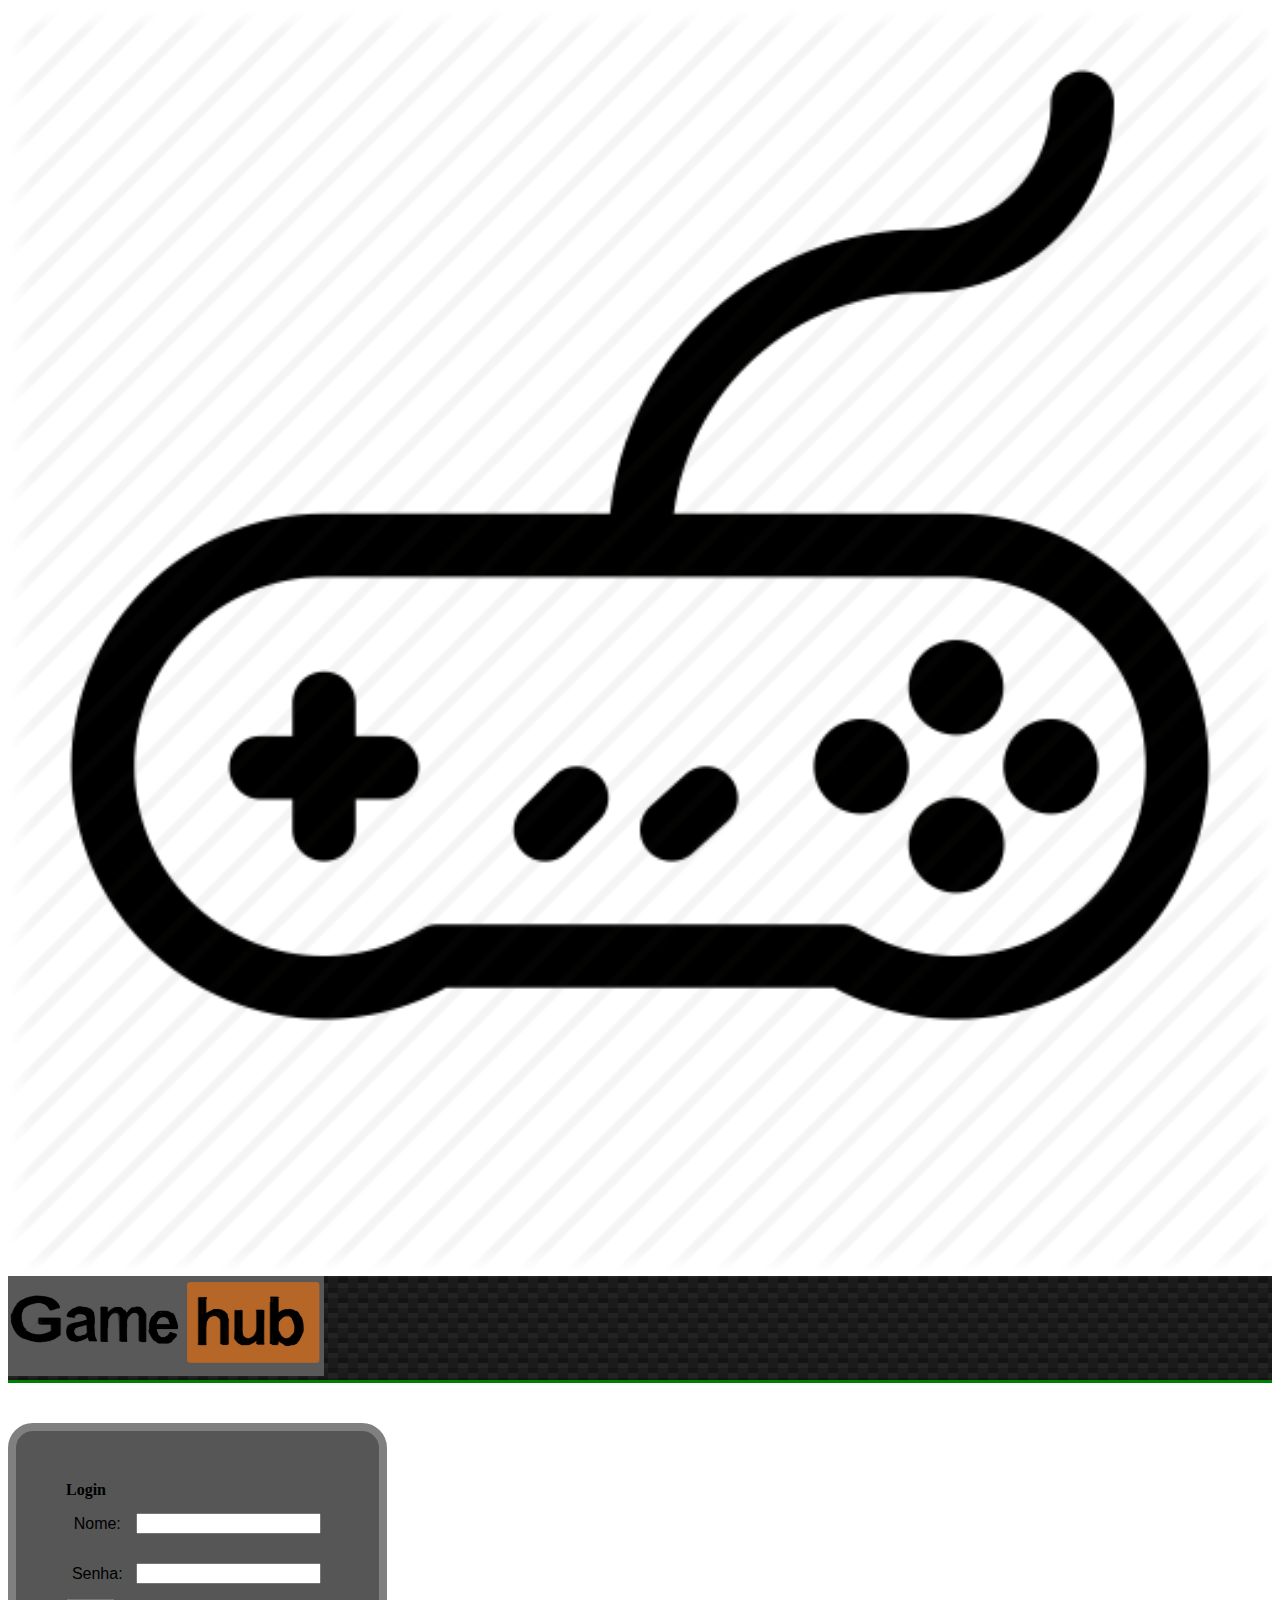
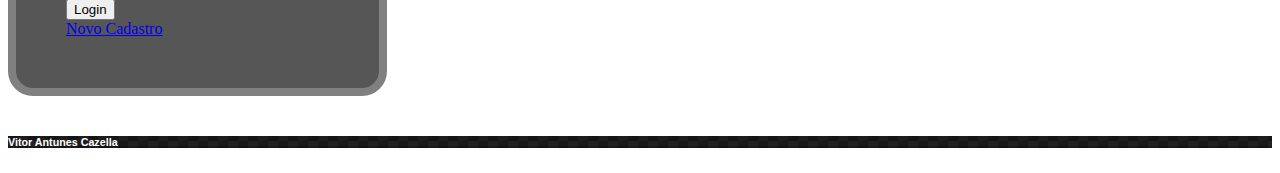
<file: index.html>
<!DOCTYPE html>
<html>
	<head>
		<title> GameHub </title>
		<meta charset="UTF-8"/>
		<meta name="author" content="Vitor Antunes Cazella">
		<meta name="description" content="Game, Jogos Digitais"/>
		<meta name="keywords" content="games, jogos digitais, game">
		<link rel="stylesheet" type="text/css" href="css/style2.css">
		<link rel="icon" href="img/joystick.ico" type="image/x-icon" />
		<script src="https://code.jquery.com/jquery-3.3.1.slim.min.js" integrity="sha384-q8i/X+965DzO0rT7abK41JStQIAqVgRVzpbzo5smXKp4YfRvH+8abtTE1Pi6jizo" crossorigin="anonymous"></script>
		<script src="https://cdnjs.cloudflare.com/ajax/libs/popper.js/1.14.3/umd/popper.min.js" integrity="sha384-ZMP7rVo3mIykV+2+9J3UJ46jBk0WLaUAdn689aCwoqbBJiSnjAK/l8WvCWPIPm49" crossorigin="anonymous"></script>
		<link rel="stylesheet" href="https://stackpath.bootstrapcdn.com/bootstrap/4.1.3/css/bootstrap.min.css" integrity="sha384-MCw98/SFnGE8fJT3GXwEOngsV7Zt27NXFoaoApmYm81iuXoPkFOJwJ8ERdknLPMO" crossorigin="anonymous">
		<script src="https://stackpath.bootstrapcdn.com/bootstrap/4.1.3/js/bootstrap.min.js" integrity="	sha384-ChfqqxuZUCnJSK3+MXmPNIyE6ZbWh2IMqE241rYiqJxyMiZ6OW/JmZQ5stwEULTy" crossorigin="anonymous"></script>

		

	</head>

	<body>
		<header>
			<div class="container-fluid texture-background" id="">
				<div class="row text-white text-center" style="border-bottom: 3px solid green;">
						<div class="col-md-1 border rounded-circle px-2 py-2 mx-4 my-4" style="background: white;">
							<img class="rounded" src="img/white-controller.png" style="width: 100%;height: auto;" alt="">
						</div>
						<div class="col-md pl-5 py-5">
							<img class='rounded' src="img/logo.jpg" style="width: 25%;height: auto;" alt="">
						</div>
						<div class="col-md-3"></div>
				</div>
			</div>
		</header>	
			
			<div id="borderMain" class="container" style="width: 30%;padding: 50px;margin-top: 40px;margin-bottom: 40px;">
				<div><b>Login</b></div>
				<form action="controle.php" method="post">
					<table class="login">
						<tr>
							<td>Nome:</td>
							<td><input type="text" name="login" value="" /></td>
						</tr>
						<tr>
							<td>Senha:</td>
							<td><input type="password" name="senha" value="" /></td>
						</tr>
					</table>
					<input type="submit" name="enviar" value="Login"><br>
					<a href="cadastrar.php">Novo Cadastro</a>
				</form>
			</div>


		<footer>
			<div class="container-fluid texture-background text-white text-center pt-5 pb-2" id="">
				<h6>Vitor Antunes Cazella</h6>
			</div>
		</footer>
	</body>
</html>
</file>
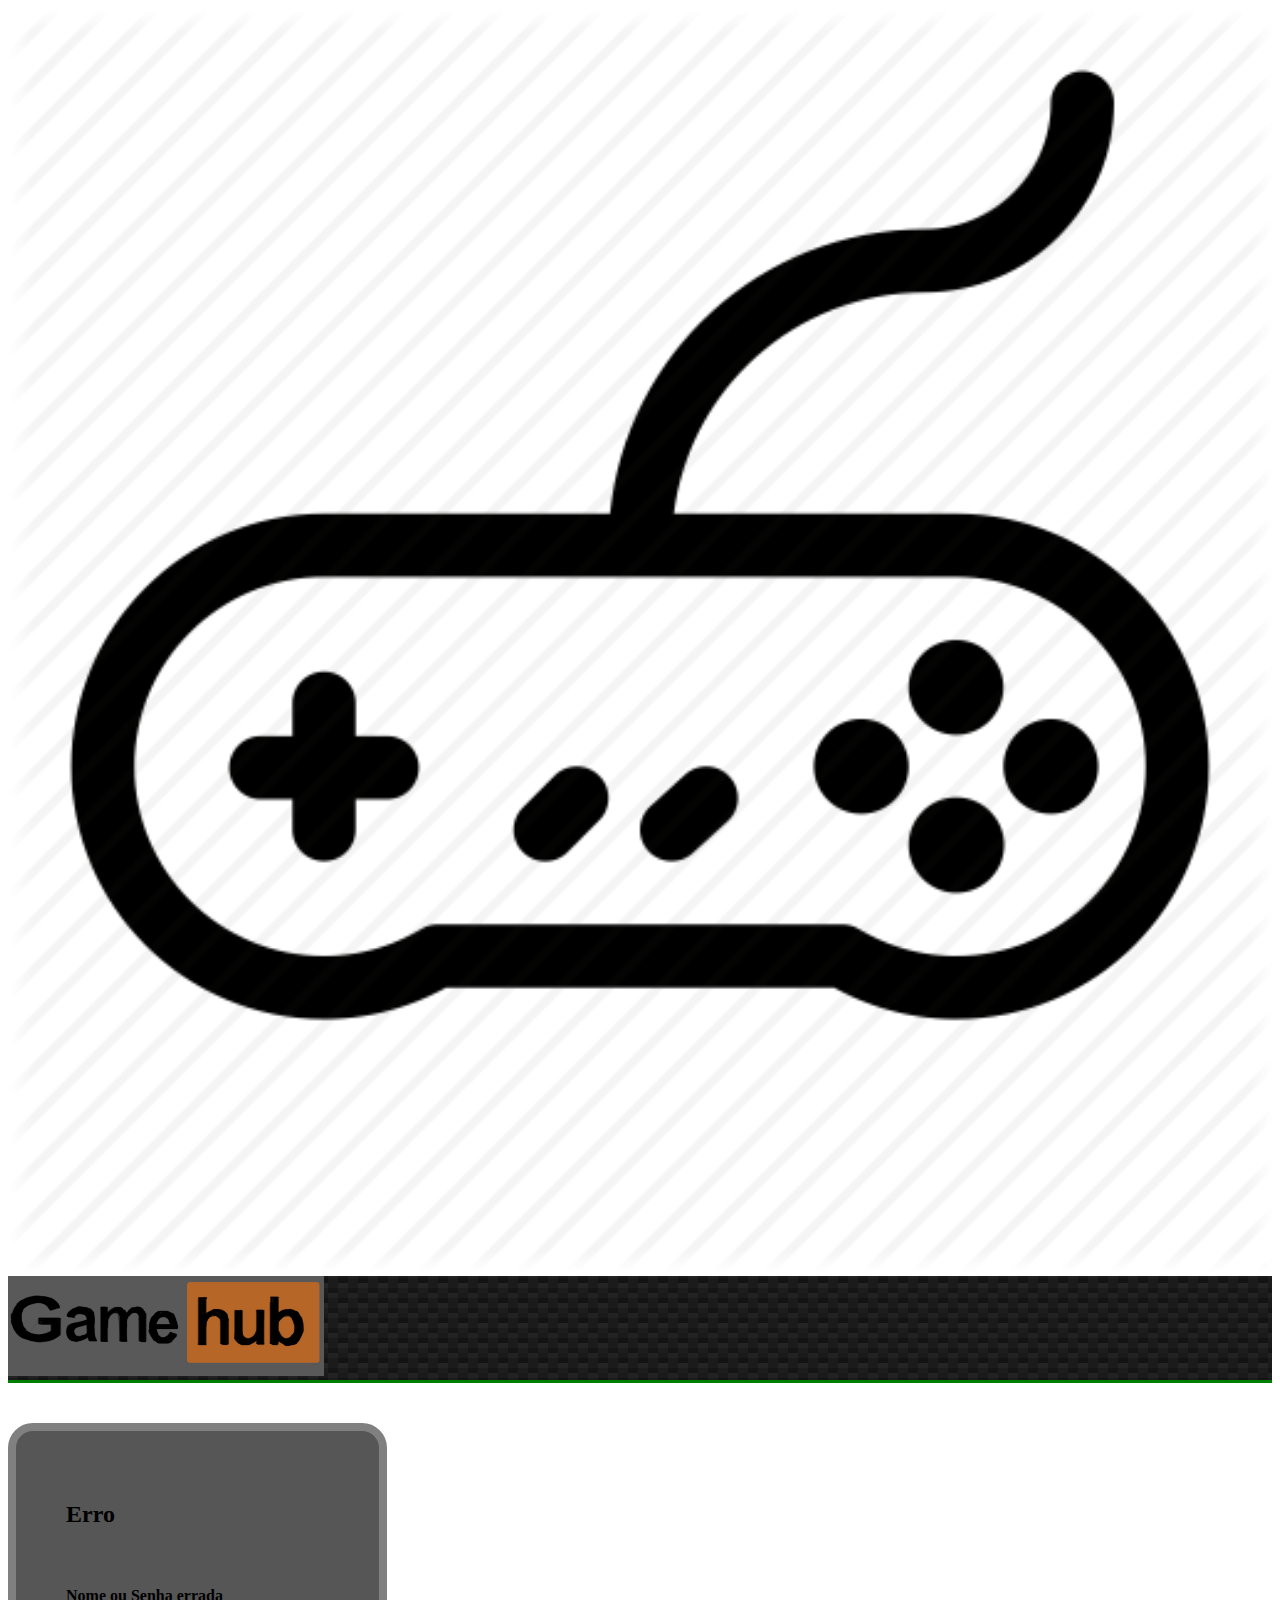
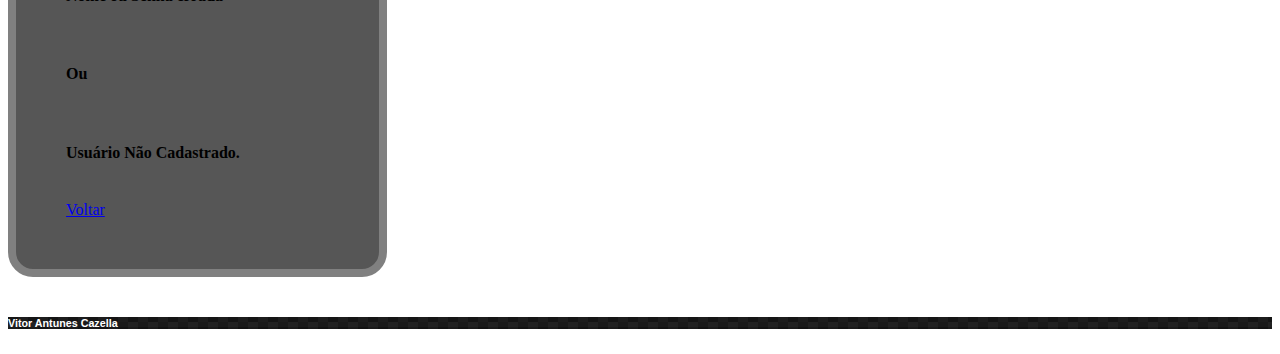
<file: erro.html>
<!DOCTYPE html>
<html>
	<head>
		<title> GameHub </title>
		<meta charset="UTF-8"/>
		<meta name="author" content="Vitor Antunes Cazella">
		<meta name="description" content="Game, Jogos Digitais"/>
		<meta name="keywords" content="games, jogos digitais, game">
		<link rel="stylesheet" type="text/css" href="css/style2.css">
		<link rel="icon" href="img/joystick.ico" type="image/x-icon" />
		<script src="https://code.jquery.com/jquery-3.3.1.slim.min.js" integrity="sha384-q8i/X+965DzO0rT7abK41JStQIAqVgRVzpbzo5smXKp4YfRvH+8abtTE1Pi6jizo" crossorigin="anonymous"></script>
		<script src="https://cdnjs.cloudflare.com/ajax/libs/popper.js/1.14.3/umd/popper.min.js" integrity="sha384-ZMP7rVo3mIykV+2+9J3UJ46jBk0WLaUAdn689aCwoqbBJiSnjAK/l8WvCWPIPm49" crossorigin="anonymous"></script>
		<link rel="stylesheet" href="https://stackpath.bootstrapcdn.com/bootstrap/4.1.3/css/bootstrap.min.css" integrity="sha384-MCw98/SFnGE8fJT3GXwEOngsV7Zt27NXFoaoApmYm81iuXoPkFOJwJ8ERdknLPMO" crossorigin="anonymous">
		<script src="https://stackpath.bootstrapcdn.com/bootstrap/4.1.3/js/bootstrap.min.js" integrity="	sha384-ChfqqxuZUCnJSK3+MXmPNIyE6ZbWh2IMqE241rYiqJxyMiZ6OW/JmZQ5stwEULTy" crossorigin="anonymous"></script>

		

	</head>

	<body>
		<header>
			<div class="container-fluid texture-background" id="">
				<div class="row text-white text-center" style="border-bottom: 3px solid green;">
						<div class="col-md-1 border rounded-circle px-2 py-2 mx-4 my-4" style="background: white;">
							<img class="rounded" src="img/white-controller.png" style="width: 100%;height: auto;" alt="">
						</div>
						<div class="col-md pl-5 py-5">
							<img class='rounded' src="img/logo.jpg" style="width: 25%;height: auto;" alt="">
						</div>
						<div class="col-md-3"></div>
				</div>
			</div>
		</header>	
			
			<div id="borderMain" class="container text-white" style="width: 30%;padding: 50px;margin-top: 40px;margin-bottom: 40px;">
				<h2><b>Erro</b></h2><br>
				<h4>Nome ou Senha errada</h4><br>
				<h4>Ou</h4><br>
                <h4>Usuário Não Cadastrado.</h4><br>
                <a class="btn btn-primary" href="index.html" role="button">Voltar</a>
			</div>


		<footer>
			<div class="container-fluid texture-background text-white text-center pt-5 pb-2" id="">
				<h6>Vitor Antunes Cazella</h6>
			</div>
		</footer>
	</body>
</html>
</file>
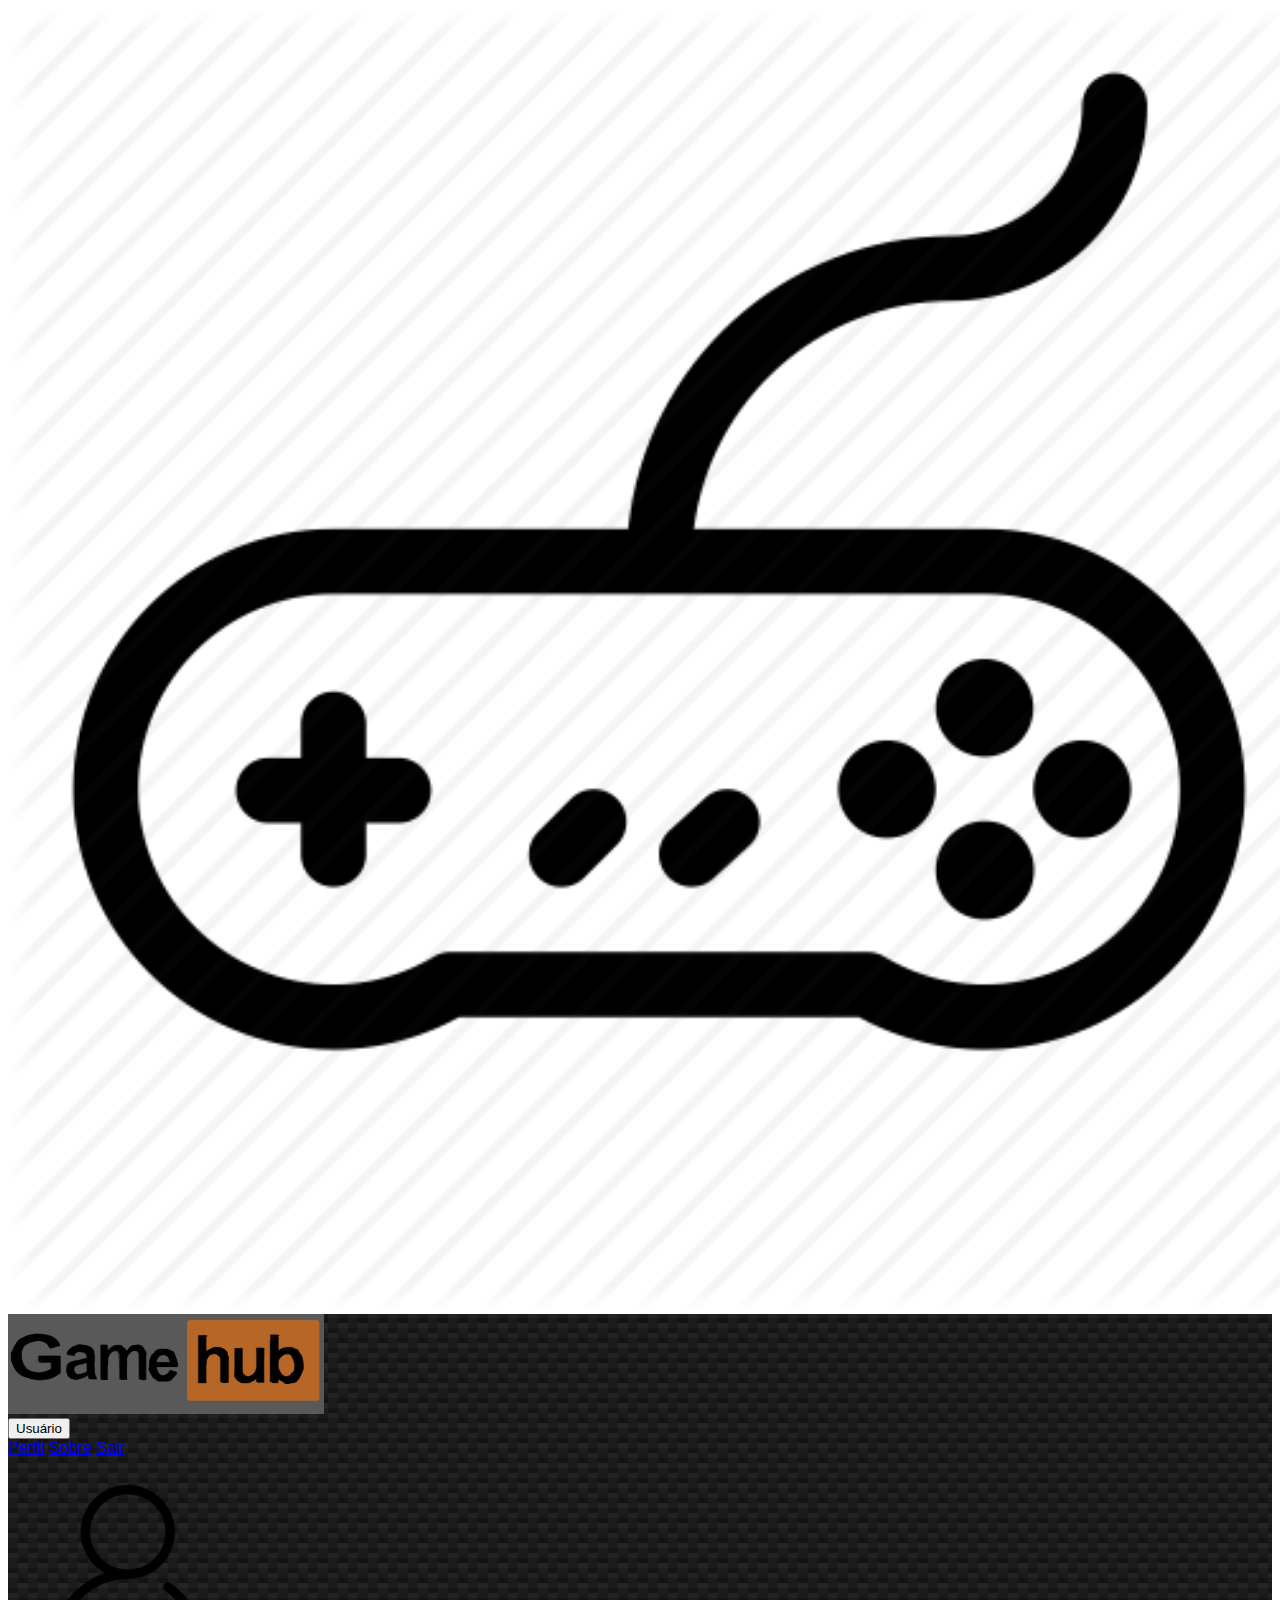
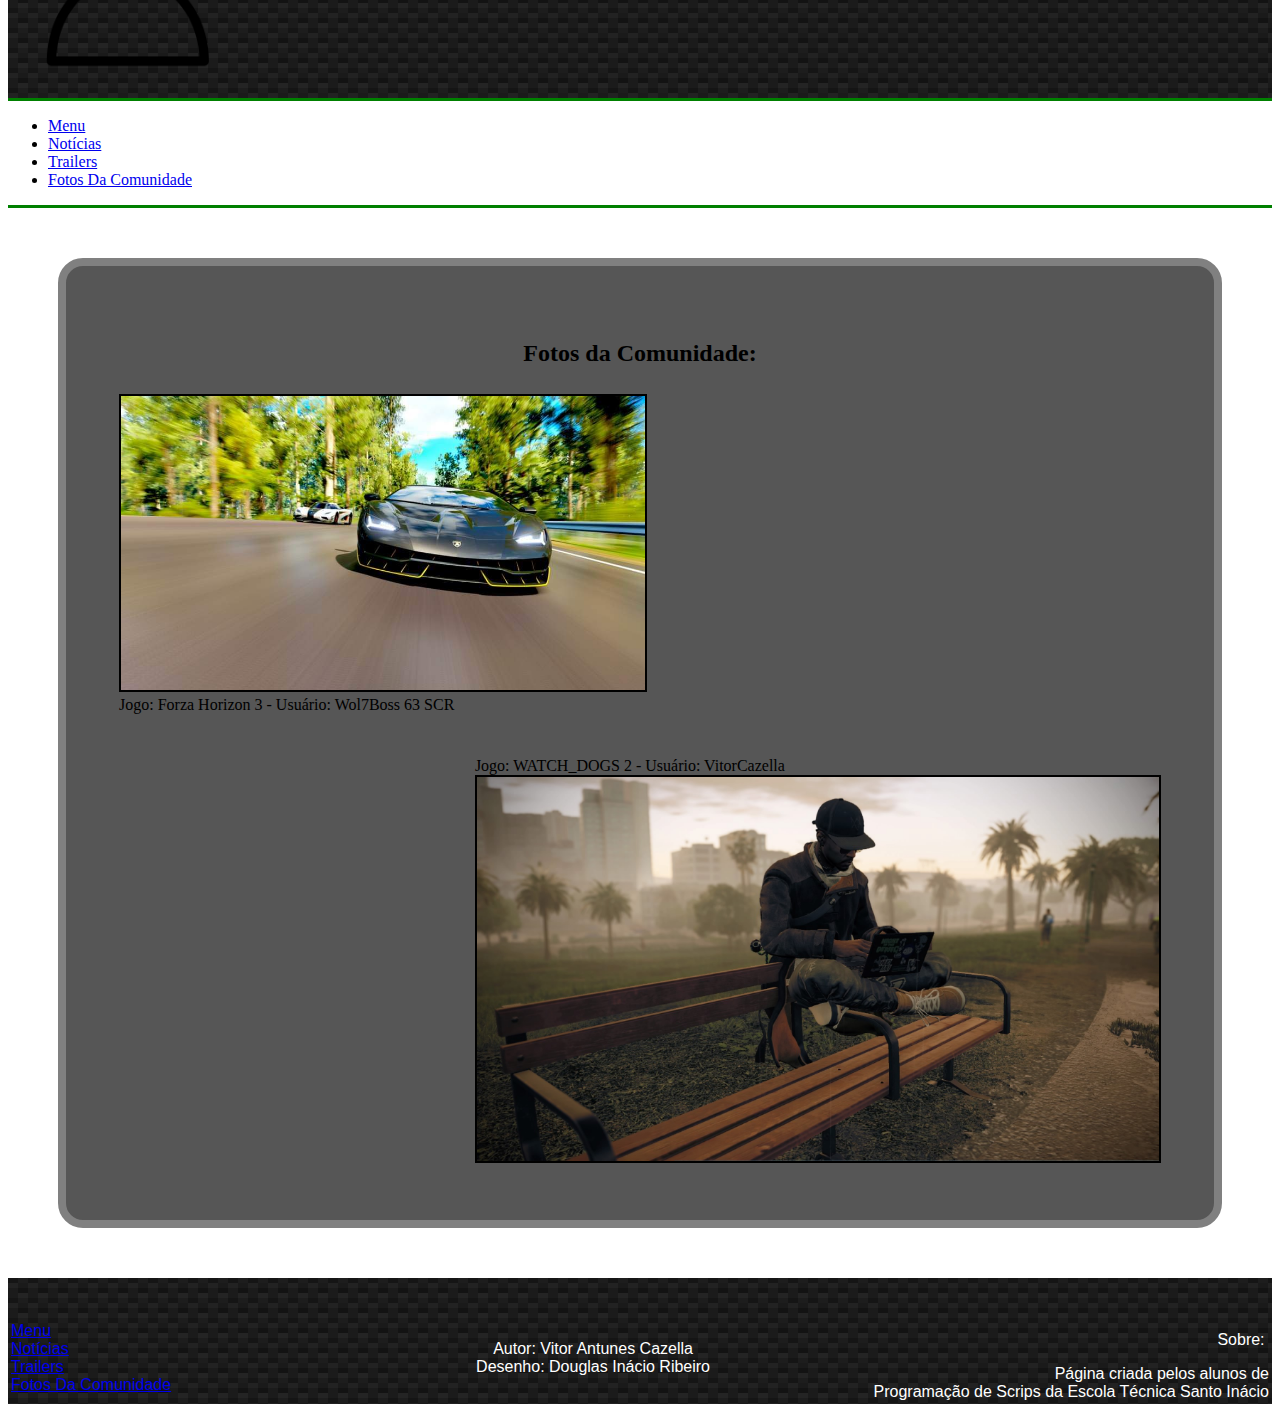
<file: paginas/foto.html>
<!DOCTYPE html>
<html>
	<head>
		<title> GameHub </title>
		<meta charset="UTF-8"/>
		<meta name="author" content="Vitor Antunes Cazella">
		<meta name="description" content="Game, Jogos Digitais"/>
		<meta name="keywords" content="games, jogos digitais, game">
		<link rel="stylesheet" type="text/css" href="../css/style2.css">
		<link rel="icon" href="../img/joystick.ico" type="../image/x-icon" />
		<script src="https://code.jquery.com/jquery-3.3.1.slim.min.js" integrity="sha384-q8i/X+965DzO0rT7abK41JStQIAqVgRVzpbzo5smXKp4YfRvH+8abtTE1Pi6jizo" crossorigin="anonymous"></script>
		<script src="https://cdnjs.cloudflare.com/ajax/libs/popper.js/1.14.3/umd/popper.min.js" integrity="sha384-ZMP7rVo3mIykV+2+9J3UJ46jBk0WLaUAdn689aCwoqbBJiSnjAK/l8WvCWPIPm49" crossorigin="anonymous"></script>
		<link rel="stylesheet" href="https://stackpath.bootstrapcdn.com/bootstrap/4.1.3/css/bootstrap.min.css" integrity="sha384-MCw98/SFnGE8fJT3GXwEOngsV7Zt27NXFoaoApmYm81iuXoPkFOJwJ8ERdknLPMO" crossorigin="anonymous">
		<script src="https://stackpath.bootstrapcdn.com/bootstrap/4.1.3/js/bootstrap.min.js" integrity="sha384-ChfqqxuZUCnJSK3+MXmPNIyE6ZbWh2IMqE241rYiqJxyMiZ6OW/JmZQ5stwEULTy" crossorigin="anonymous"></script>
	</head>

	<body>
		<header>
			<div class="container-fluid texture-background" id="">
				<div class="row text-white text-center">
						<div class="col-md-1 border rounded-circle px-2 py-2 mx-4 my-4" style="background: white;">
							<img class="rounded" src="../img/white-controller.png" style="width: 103%;height: auto;" alt="">
						</div>
						<div class="col-md pl-5 py-5">
							<img class='rounded' src="../img/logo.jpg" style="width: 25%;height: auto;" alt="">
						</div>
						<div class="col-md-3">
							<div class="dropdown float-left pt-5 pr-4">
							<button class="btn btn-secondary dropdown-toggle" type="button" id="dropdownMenuButton" data-toggle="dropdown" aria-haspopup="true" aria-expanded="false">
								Usuário
							</button>
							<div class="dropdown-menu" aria-labelledby="dropdownMenuButton">
								<a class="dropdown-item" href="#">Perfil</a>
								<a class="dropdown-item" href="#">Sobre</a>
								<a class="dropdown-item" href="../index.html">Sair</a>
							</div>
							<div id="circuloPerfil" class="float-right">
								<img id="imgPerfil" class="rounded img-thumbnail" src="../img/perfil.png" alt="">
							</div>
						</div>
						</div>
				</div>
			</div>
		</header>
			<div class="container-fluid" style="border-bottom: 3px solid green;border-top: 3px solid green;">
				<ul class="nav nav-tabs justify-content-center nav-fill">
					<li class="nav-item">
							<a href="menu.html" class="nav-link">Menu</a>
					</li>
					<li class="nav-item">
							<a href="noticia.html" class="nav-link">Notícias</a>
					</li>
					<li class="nav-item">
							<a href="trailer.html" class="nav-link">Trailers</a>
					</li>
					<li class="nav-item">
							<a href="foto.html" class="nav-link active">Fotos Da Comunidade</a>
					</li>
				</ul>
			</div>
			<div id="borderMain" class="text-white bg-grey"  style="margin: 50px;">
				<h2><p style="text-align: center;">Fotos da Comunidade:</p></h2>
				<table>
					<tbody>
						<tr>
							<td><img src="../img/carrinho.jpg" style="width: 150%;border: solid black 2px;"><br>Jogo: Forza Horizon 3 - Usuário: Wol7Boss 63 SCR</td>
							<td></td>
						</tr>
						<tr>
							<td></td>
							<td style="padding-top: 40px;">Jogo: WATCH_DOGS 2 - Usuário: VitorCazella<br><img src="../img/watch-dogs.jpg" style="width: 100%;border: solid black 2px;"></td>
						</tr>
					</tbody>
				</table>
			</div>

		<footer>
			<div class="container-fluid texture-background footer text-center text-white">
				<p>&nbsp;</p>
				<table style="height: 90px;">
					<tbody>
						<tr>
						<td style="width: 400px;text-align: left;">
						<a href="menu.html">Menu</a><br>
						<a href="noticia.html">Not&iacute;cias</a><br>
						<a href="trailer.html">Trailers</a><br>
						<a href="foto.html">Fotos Da Comunidade</a><br>
						</td>
						<td style="text-align: center; width: 425px;">
						Autor: Vitor Antunes Cazella<br>
						Desenho: Douglas In&aacute;cio Ribeiro
						</td>
						<td style="text-align: right;width: 500px;">
						<p>&nbsp;Sobre:&nbsp;</p>
						P&aacute;gina criada pelos alunos de<br>
						Programa&ccedil;&atilde;o de Scrips da Escola T&eacute;cnica Santo In&aacute;cio
						</td>
						</tr>
					</tbody>
				</table>
			</div>
		</footer>
	</body>
</html>
</file>
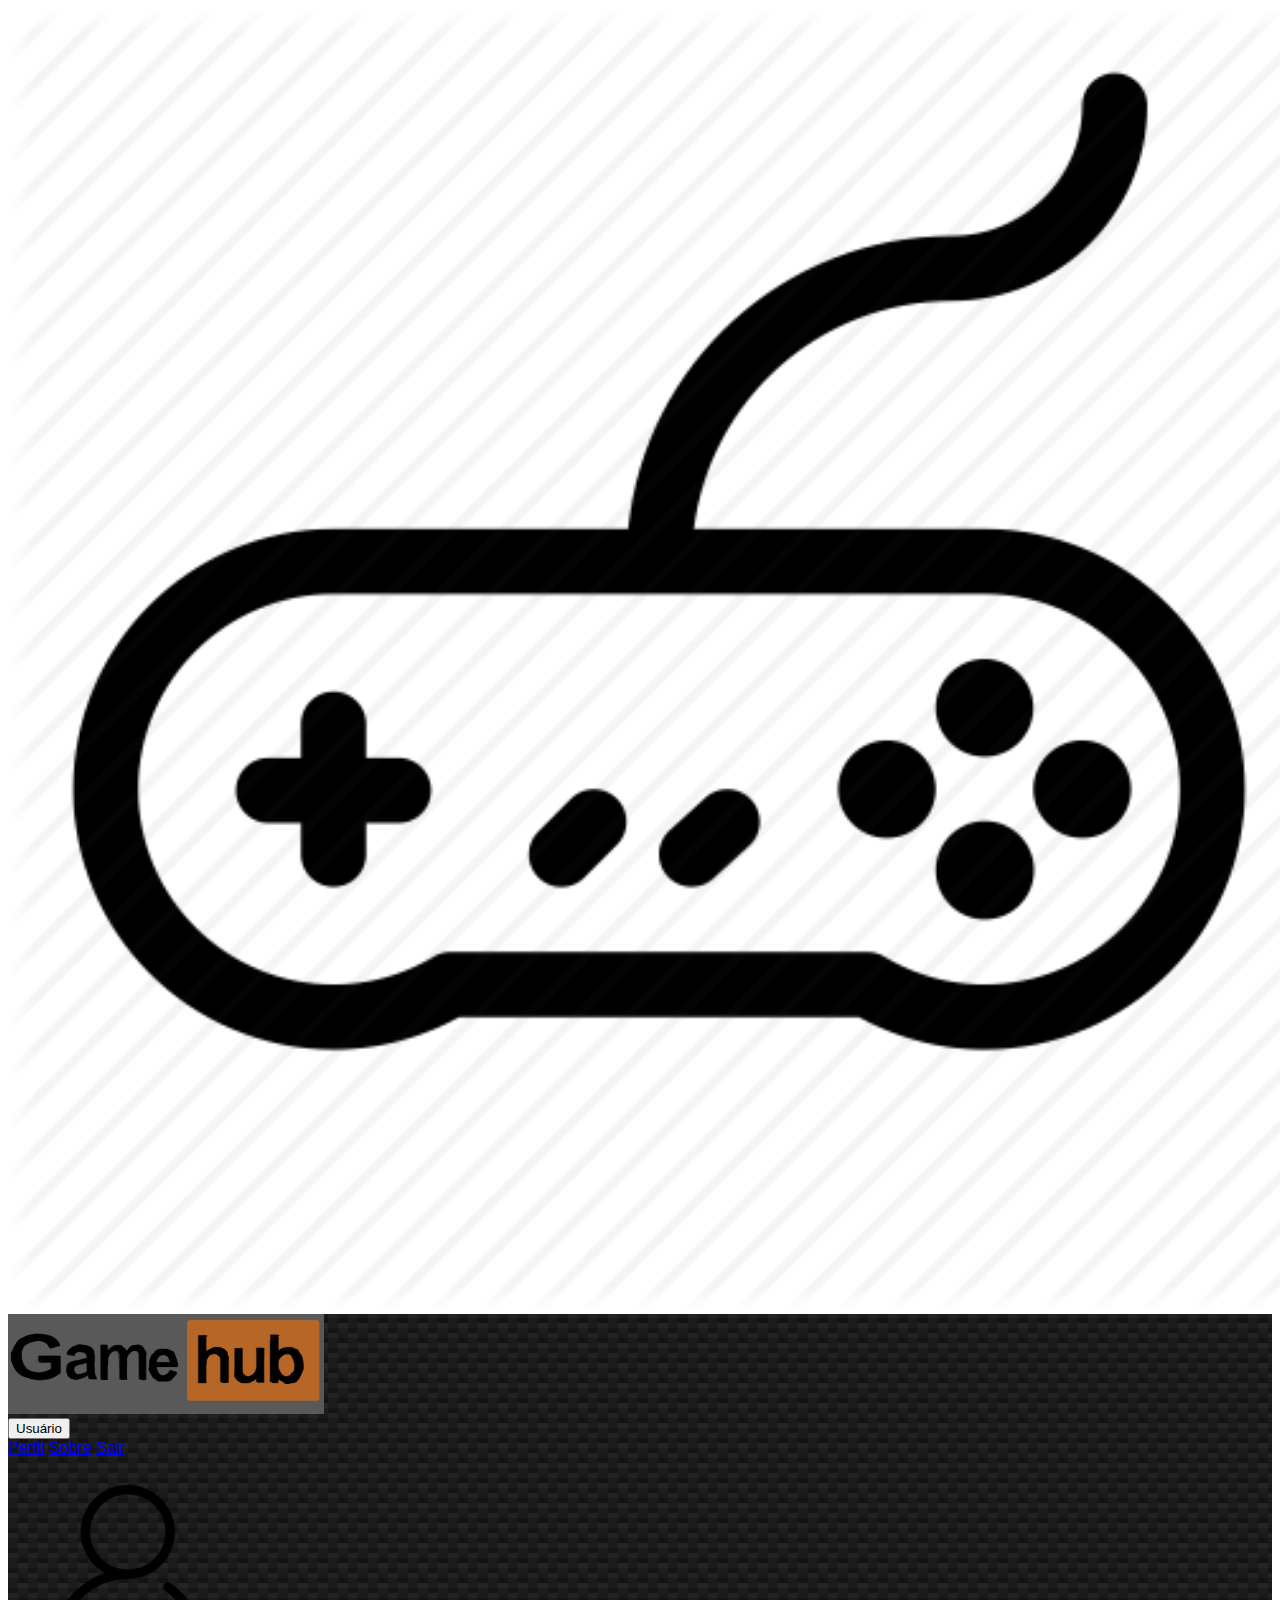
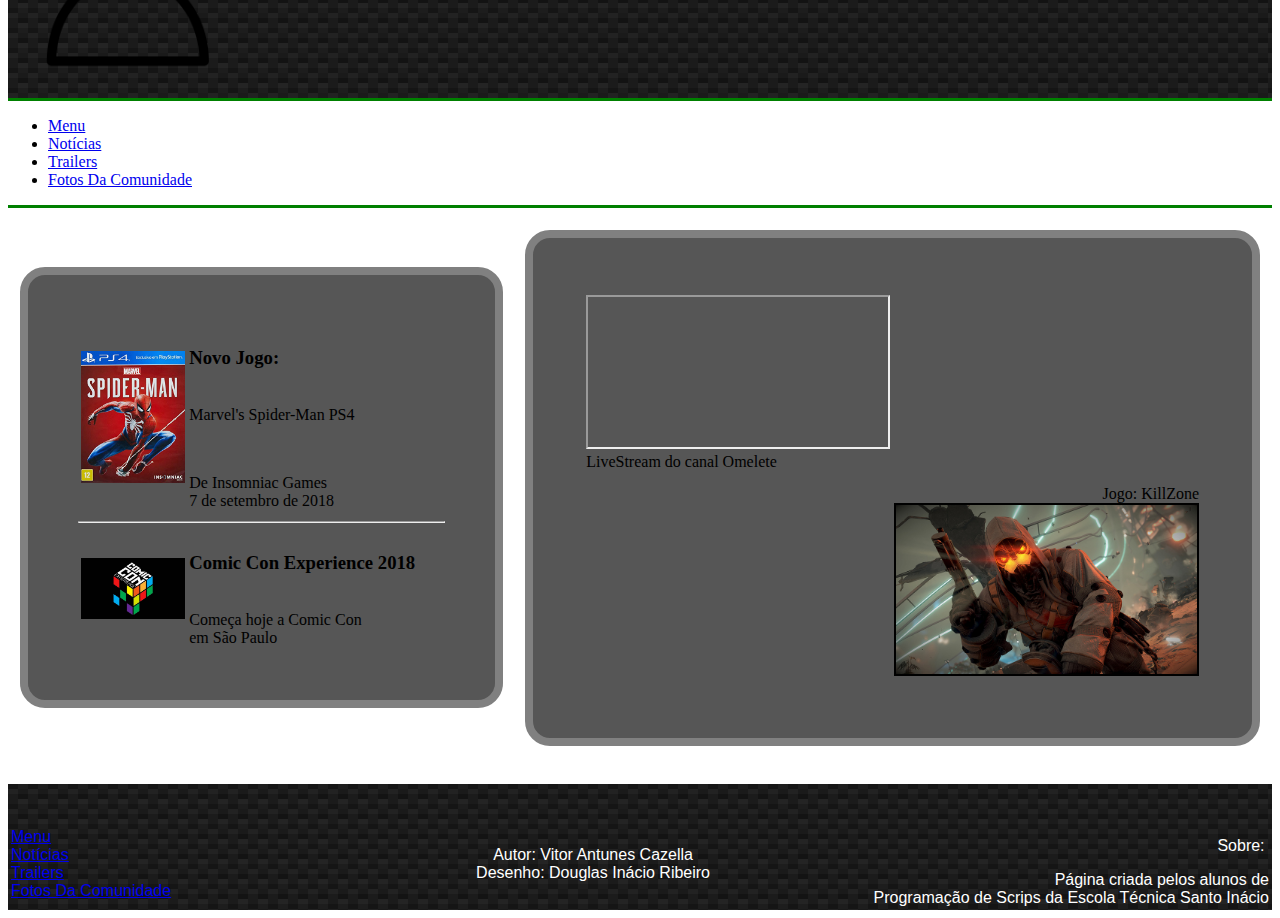
<file: paginas/menu.html>
<!DOCTYPE html>
<html>
	<head>
		<title> GameHub </title>
		<meta charset="UTF-8"/>
		<meta name="author" content="Vitor Antunes Cazella">
		<meta name="description" content="Game, Jogos Digitais"/>
		<meta name="keywords" content="games, jogos digitais, game">
		<link rel="stylesheet" type="text/css" href="../css/style2.css">
		<link rel="icon" href="../img/joystick.ico" type="../image/x-icon" />
		<script src="https://code.jquery.com/jquery-3.3.1.slim.min.js" integrity="sha384-q8i/X+965DzO0rT7abK41JStQIAqVgRVzpbzo5smXKp4YfRvH+8abtTE1Pi6jizo" crossorigin="anonymous"></script>
		<script src="https://cdnjs.cloudflare.com/ajax/libs/popper.js/1.14.3/umd/popper.min.js" integrity="sha384-ZMP7rVo3mIykV+2+9J3UJ46jBk0WLaUAdn689aCwoqbBJiSnjAK/l8WvCWPIPm49" crossorigin="anonymous"></script>
		<link rel="stylesheet" href="https://stackpath.bootstrapcdn.com/bootstrap/4.1.3/css/bootstrap.min.css" integrity="sha384-MCw98/SFnGE8fJT3GXwEOngsV7Zt27NXFoaoApmYm81iuXoPkFOJwJ8ERdknLPMO" crossorigin="anonymous">
		<script src="https://stackpath.bootstrapcdn.com/bootstrap/4.1.3/js/bootstrap.min.js" integrity="sha384-ChfqqxuZUCnJSK3+MXmPNIyE6ZbWh2IMqE241rYiqJxyMiZ6OW/JmZQ5stwEULTy" crossorigin="anonymous"></script>
	</head>

	<body>
		<header>
			<div class="container-fluid texture-background">
				<div class="row text-white text-center">
						<div class="col-md-1 border rounded-circle px-2 py-2 mx-4 my-4" style="background: white;">
							<img class="rounded" src="../img/white-controller.png" style="width: 103%;height: auto;" alt="">
						</div>
						<div class="col-md pl-5 py-5">
							<img class='rounded' src="../img/logo.jpg" style="width: 25%;height: auto;" alt="">
						</div>
						<div class="col-md-3">
							<div class="dropdown float-left pt-5 pr-4">
							<button class="btn btn-secondary dropdown-toggle" type="button" id="dropdownMenuButton" data-toggle="dropdown" aria-haspopup="true" aria-expanded="false">
								Usuário
							</button>
							<div class="dropdown-menu" aria-labelledby="dropdownMenuButton">
								<a class="dropdown-item" href="#">Perfil</a>
								<a class="dropdown-item" href="#">Sobre</a>
								<a class="dropdown-item" href="../index.html">Sair</a>
							</div>
							<div id="circuloPerfil" class="float-right">
								<img id="imgPerfil" class="rounded img-thumbnail" src="../img/perfil.png" alt="">
							</div>
						</div>
						</div>
				</div>
			</div>
		</header>
			<div class="container-fluid" style="border-bottom: 3px solid green;border-top: 3px solid green;">
				<ul class="nav nav-tabs justify-content-center nav-fill">
					<li class="nav-item">
							<a href="menu.html" class="nav-link active">Menu</a>
					</li>
					<li class="nav-item">
							<a href="noticia.html" class="nav-link">Notícias</a>
					</li>
					<li class="nav-item">
							<a href="trailer.html" class="nav-link">Trailers</a>
					</li>
					<li class="nav-item">
							<a href="foto.html" class="nav-link">Fotos Da Comunidade</a>
					</li>
				</ul>
			</div>

			<table class="text-white" style="width: 100%;">
				<tbody>
					<tr style="height: 450px;">
						<td style="width: 40%;padding-left: 10px;padding-right: 10px;">
							<div id="borderMain" class="container">
								<table style="width: 100%;">
									<tbody>
										<tr>
											<td style="width: 25%;">
												<a href="trailer.html"><img src="../img/spider.jpg" width="100%"></a>
											</td>
											<td class="pl-2" style="width: 60%;">
												<h3>Novo Jogo:</h3><br>
												Marvel's Spider-Man PS4<br>
												<p>&nbsp;</p>
												De Insomniac Games<br>
												7 de setembro de 2018
											</td>
										</tr>
									</tbody>
								</table>
								<hr>
								<table style="width: 100%;">
									<tbody>
										<tr>
											<td style="width: 25%;">
												<a href="noticia.html"><img src="../img/ccxp.jpg" width="100%"></a>
											</td>
											<td class="pl-2" style="width: 60%;">
												<h3>Comic Con Experience 2018</h3><br>
												Começa hoje a Comic Con<br>
												em São Paulo
											</td>
										</tr>
									</tbody>
								</table>
							</div>
						</td>
						<td style="width: 60%;padding: 10px;">
							<div id="borderMain" class="container">
									<table style="height: 400px;">
											<tbody>
												<tr>
													<td><iframe src="//www.youtube.com/embed/gYzxvPKc0fU" allowfullscreen="allowfullscreen"></iframe><br>
														LiveStream do canal Omelete</td>
													<td>&nbsp;</td>
												</tr>
												<tr>
													<td>&nbsp;</td>
													<td style="text-align: right;">Jogo: KillZone<br><img src="../img/killzone.jpg" style="width: 100%;border: solid black 2px;"></td>
												</tr>
											</tbody>
									</table>
							</div>
						</td>
					</tr>
				</tbody>
			</table>

		<footer>
			<div class="container-fluid texture-background footer text-center text-white">
				<p>&nbsp;</p>
				<table style="height: 90px;">
					<tbody>
						<tr>
						<td style="width: 400px;text-align: left;">
						<a href="menu.html">Menu</a><br>
						<a href="noticia.html">Not&iacute;cias</a><br>
						<a href="trailer.html">Trailers</a><br>
						<a href="foto.html">Fotos Da Comunidade</a><br>
						</td>
						<td style="text-align: center; width: 425px;">
						Autor: Vitor Antunes Cazella<br>
						Desenho: Douglas In&aacute;cio Ribeiro
						</td>
						<td style="text-align: right;width: 500px;">
						<p>&nbsp;Sobre:&nbsp;</p>
						P&aacute;gina criada pelos alunos de<br>
						Programa&ccedil;&atilde;o de Scrips da Escola T&eacute;cnica Santo In&aacute;cio
						</td>
						</tr>
					</tbody>
				</table>
			</div>
		</footer>
	</body>
</html>
</file>
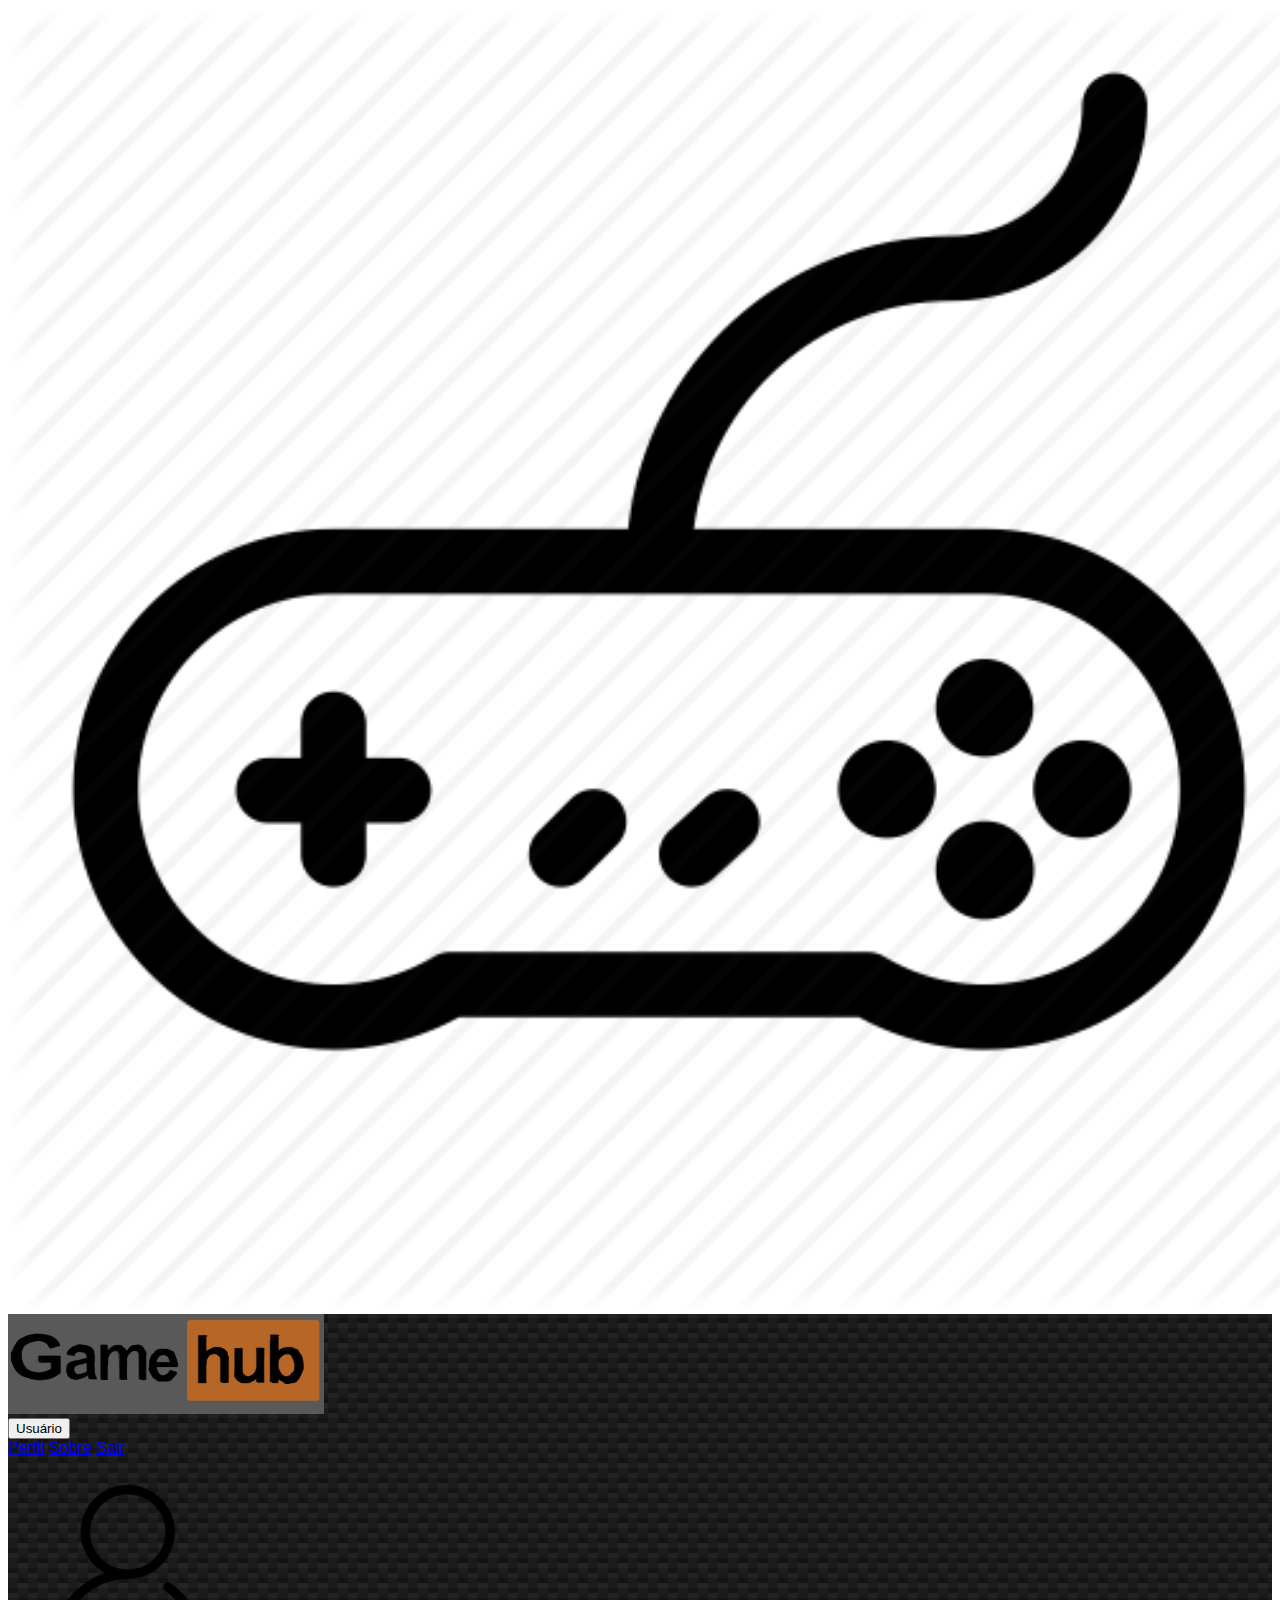
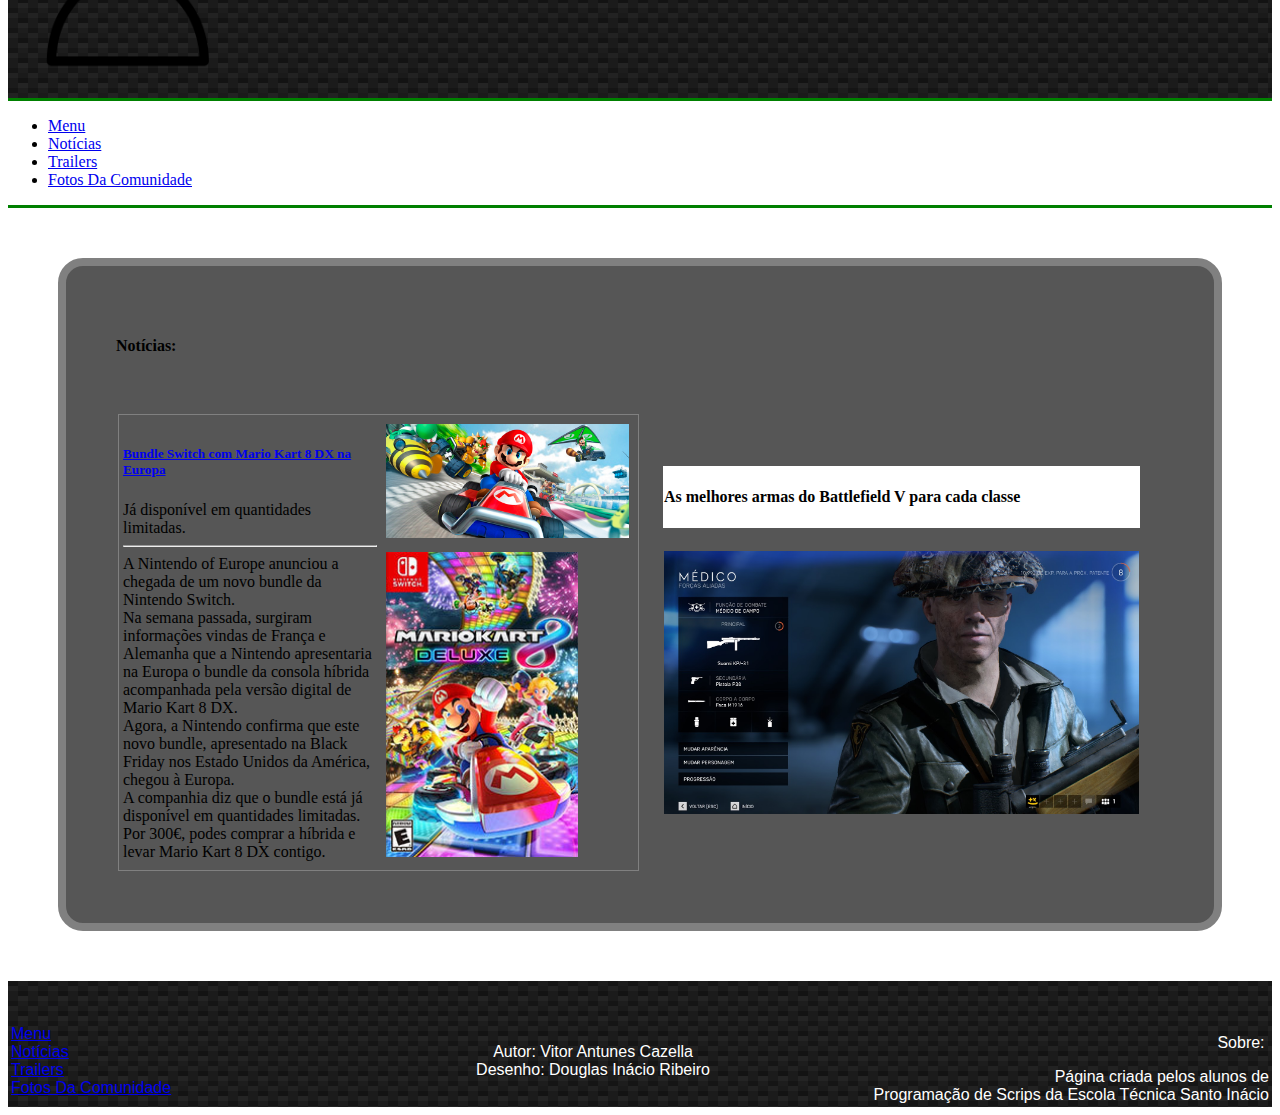
<file: paginas/noticia.html>
<!DOCTYPE html>
<html>
	<head>
		<title> GameHub </title>
		<meta charset="UTF-8"/>
		<meta name="author" content="Vitor Antunes Cazella">
		<meta name="description" content="Game, Jogos Digitais"/>
		<meta name="keywords" content="games, jogos digitais, game">
		<link rel="stylesheet" type="text/css" href="../css/style2.css">
		<link rel="icon" href="../img/joystick.ico" type="../image/x-icon" />
		<script src="https://code.jquery.com/jquery-3.3.1.slim.min.js" integrity="sha384-q8i/X+965DzO0rT7abK41JStQIAqVgRVzpbzo5smXKp4YfRvH+8abtTE1Pi6jizo" crossorigin="anonymous"></script>
		<script src="https://cdnjs.cloudflare.com/ajax/libs/popper.js/1.14.3/umd/popper.min.js" integrity="sha384-ZMP7rVo3mIykV+2+9J3UJ46jBk0WLaUAdn689aCwoqbBJiSnjAK/l8WvCWPIPm49" crossorigin="anonymous"></script>
		<link rel="stylesheet" href="https://stackpath.bootstrapcdn.com/bootstrap/4.1.3/css/bootstrap.min.css" integrity="sha384-MCw98/SFnGE8fJT3GXwEOngsV7Zt27NXFoaoApmYm81iuXoPkFOJwJ8ERdknLPMO" crossorigin="anonymous">
		<script src="https://stackpath.bootstrapcdn.com/bootstrap/4.1.3/js/bootstrap.min.js" integrity="sha384-ChfqqxuZUCnJSK3+MXmPNIyE6ZbWh2IMqE241rYiqJxyMiZ6OW/JmZQ5stwEULTy" crossorigin="anonymous"></script>
	</head>

	<body>
		<header>
			<div class="container-fluid texture-background" id="">
				<div class="row text-white text-center">
						<div class="col-md-1 border rounded-circle px-2 py-2 mx-4 my-4" style="background: white;">
							<img class="rounded" src="../img/white-controller.png" style="width: 103%;height: auto;" alt="">
						</div>
						<div class="col-md pl-5 py-5">
							<img class='rounded' src="../img/logo.jpg" style="width: 25%;height: auto;" alt="">
						</div>
						<div class="col-md-3">
							<div class="dropdown float-left pt-5 pr-4">
							<button class="btn btn-secondary dropdown-toggle" type="button" id="dropdownMenuButton" data-toggle="dropdown" aria-haspopup="true" aria-expanded="false">
								Usuário
							</button>
							<div class="dropdown-menu" aria-labelledby="dropdownMenuButton">
								<a class="dropdown-item" href="#">Perfil</a>
								<a class="dropdown-item" href="#">Sobre</a>
								<a class="dropdown-item" href="../index.html">Sair</a>
							</div>
							<div id="circuloPerfil" class="float-right">
								<img id="imgPerfil" class="rounded img-thumbnail" src="../img/perfil.png" alt="">
							</div>
						</div>
						</div>
				</div>
			</div>
		</header>
			<div class="container-fluid" style="border-bottom: 3px solid green;border-top: 3px solid green;">
				<ul class="nav nav-tabs justify-content-center nav-fill">
					<li class="nav-item">
							<a href="menu.html" class="nav-link">Menu</a>
					</li>
					<li class="nav-item">
							<a href="noticia.html" class="nav-link active">Notícias</a>
					</li>
					<li class="nav-item">
							<a href="trailer.html" class="nav-link">Trailers</a>
					</li>
					<li class="nav-item">
							<a href="foto.html" class="nav-link">Fotos Da Comunidade</a>
					</li>
				</ul>
			</div>
			<div id="borderMain" class="bg-grey text-white text-center" style="margin: 50px;">
				<h4><b>Notícias:</b></h4><br><br>
				<table>
					<tbody>
						<tr>
							<td style="width: 50%;border: solid grey 1px;">
								<table>
									<tbody>
										<tr>
											<td class="text-center">
												<h5><a href="https://www.eurogamer.pt/articles/2018-12-03-bundle-switch-com-mario-kart-8-dx-na-europa"><b>Bundle Switch com Mario Kart 8 DX na Europa</b></a></h5>
												Já disponível em quantidades limitadas.<br>
												<hr>
												A Nintendo of Europe anunciou a chegada de um novo bundle da Nintendo Switch.<br>
												Na semana passada, surgiram informações vindas de França e Alemanha que a Nintendo apresentaria na Europa o bundle da consola híbrida acompanhada pela versão digital de Mario Kart 8 DX.<br>
												Agora, a Nintendo confirma que este novo bundle, apresentado na Black Friday nos Estado Unidos da América, chegou à Europa.<br>
												A companhia diz que o bundle está já disponível em quantidades limitadas.<br>
												Por 300€, podes comprar a híbrida e levar Mario Kart 8 DX contigo.<br>
											</td>
											<td  style="width: 50%;"><img src="../img/mario.jpg" style="width: 100%;padding:5px;">
											<img src="../img/mario2.jpg" style="width: 80%;padding:5px;"></td>
										</tr>
									</tbody>
								</table>
							</td>
							<td style="width: 50%;padding:20px;">
								<table>
									<tr>
										<td style="background: white;color: black;"><h4><b>As melhores armas do Battlefield V para cada classe</b></h4></td>
									</tr>
									<tr>
										<td><a href="https://www.battlefieldbr.com/2018/11/as-melhores-armas-do-battlefield-v.html?fbclid=IwAR1buOtZwKYrWWZkmAGVvSkXNsq8TnPUG09swkrw5hW0FYJIBDpzNmQN_BE"><img src="../img/melhores-armas-bf5.jpg" style="width: 100%;padding-top:20px;"></a></td>
									</tr>
								</table>
							</td>
						</tr>
					</tbody>
				</table>
			</div>


		<footer>
			<div class="container-fluid texture-background footer text-center text-white">
				<p>&nbsp;</p>
				<table style="height: 90px;">
					<tbody>
						<tr>
						<td style="width: 400px;text-align: left;">
						<a href="menu.html">Menu</a><br>
						<a href="noticia.html">Not&iacute;cias</a><br>
						<a href="trailer.html">Trailers</a><br>
						<a href="foto.html">Fotos Da Comunidade</a><br>
						</td>
						<td style="text-align: center; width: 425px;">
						Autor: Vitor Antunes Cazella<br>
						Desenho: Douglas In&aacute;cio Ribeiro
						</td>
						<td style="text-align: right;width: 500px;">
						<p>&nbsp;Sobre:&nbsp;</p>
						P&aacute;gina criada pelos alunos de<br>
						Programa&ccedil;&atilde;o de Scrips da Escola T&eacute;cnica Santo In&aacute;cio
						</td>
						</tr>
					</tbody>
				</table>
			</div>
		</footer>
	</body>
</html>
</file>
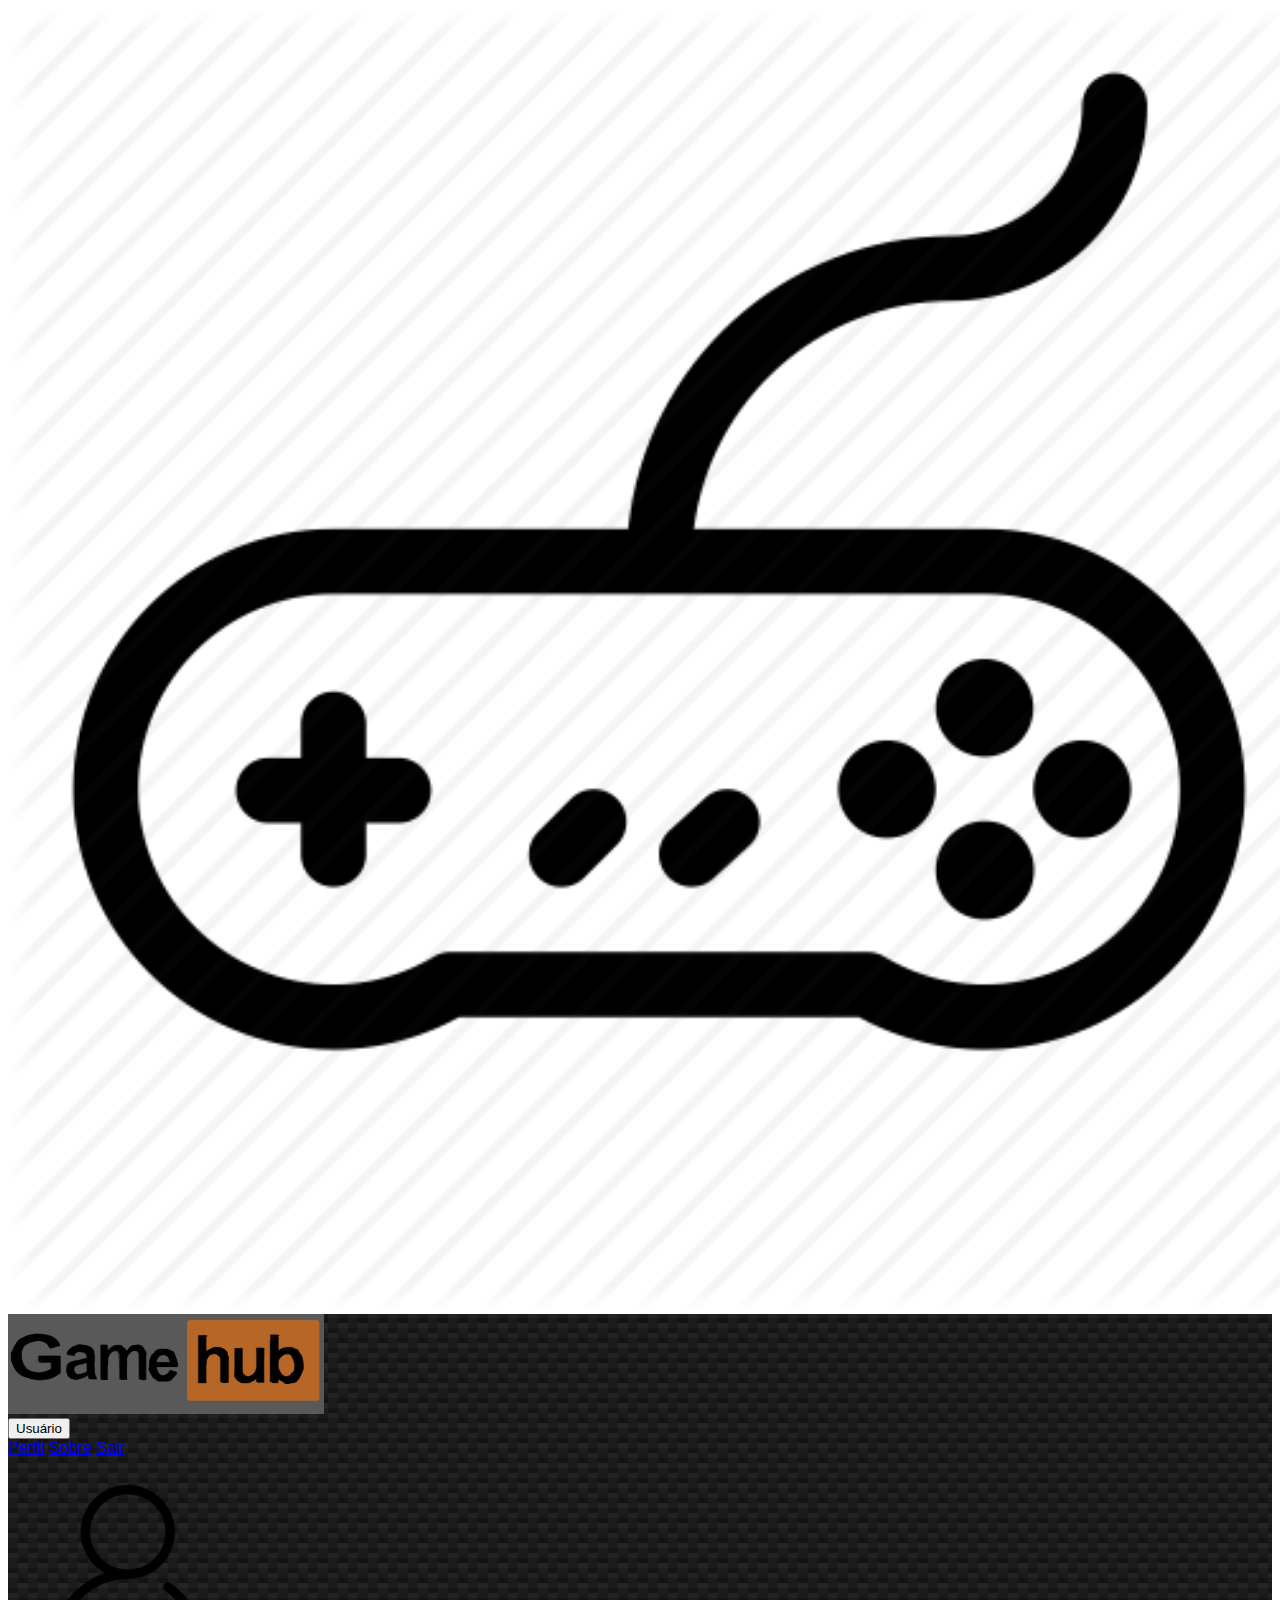
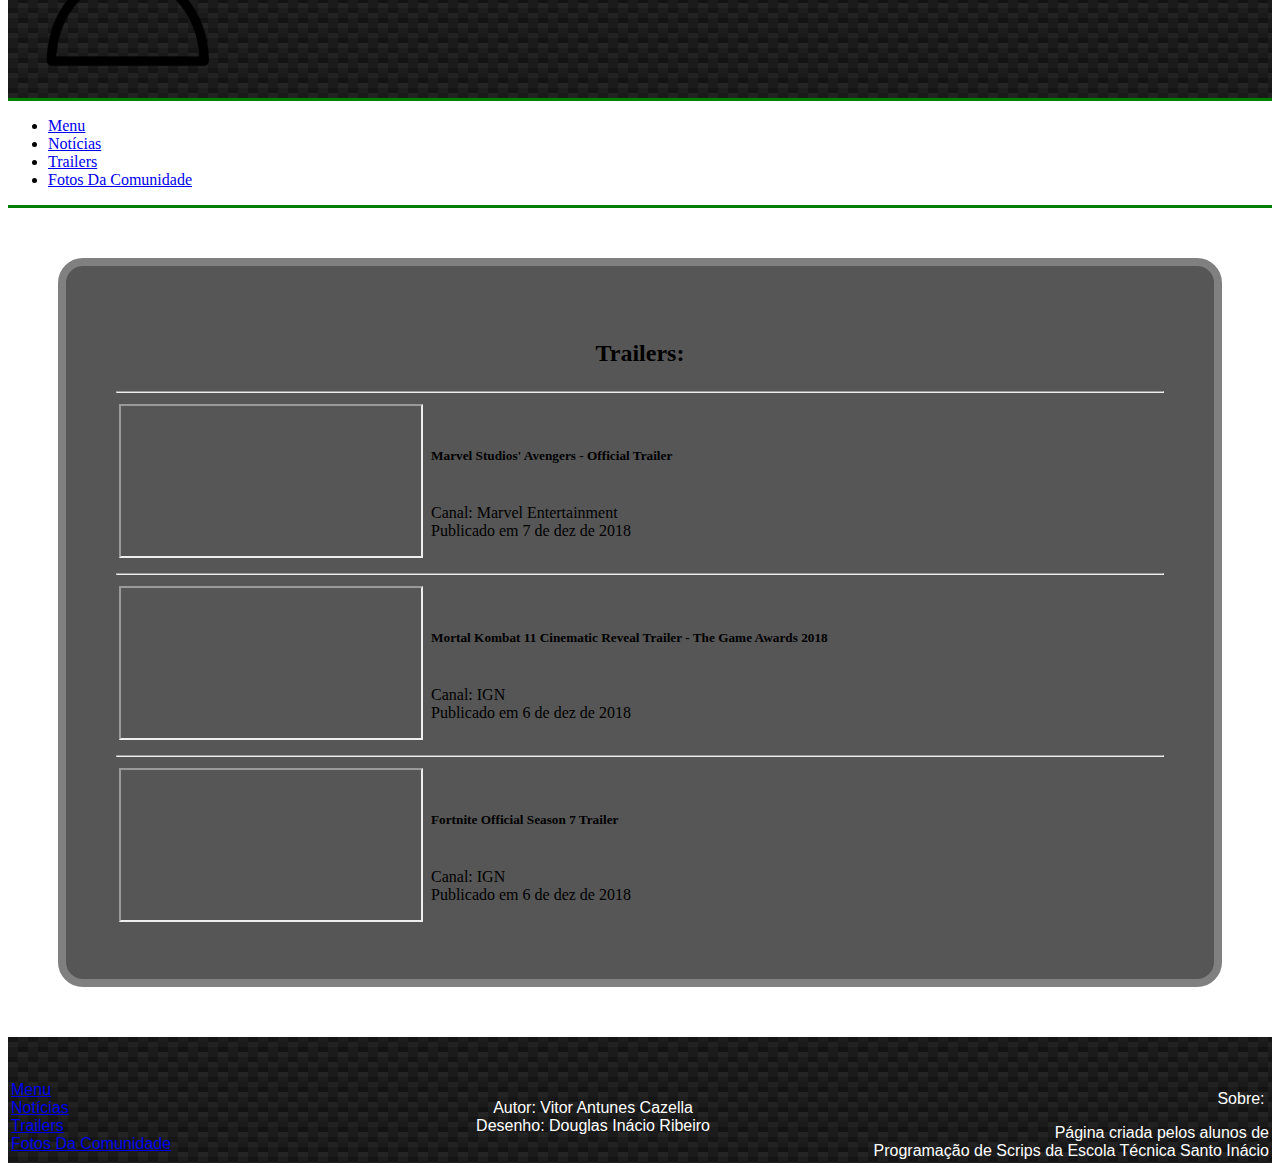
<file: paginas/trailer.html>
<!DOCTYPE html>
<html>
	<head>
		<title> GameHub </title>
		<meta charset="UTF-8"/>
		<meta name="author" content="Vitor Antunes Cazella">
		<meta name="description" content="Game, Jogos Digitais"/>
		<meta name="keywords" content="games, jogos digitais, game">
		<link rel="stylesheet" type="text/css" href="../css/style2.css">
		<link rel="icon" href="../img/joystick.ico" type="../image/x-icon" />
		<script src="https://code.jquery.com/jquery-3.3.1.slim.min.js" integrity="sha384-q8i/X+965DzO0rT7abK41JStQIAqVgRVzpbzo5smXKp4YfRvH+8abtTE1Pi6jizo" crossorigin="anonymous"></script>
		<script src="https://cdnjs.cloudflare.com/ajax/libs/popper.js/1.14.3/umd/popper.min.js" integrity="sha384-ZMP7rVo3mIykV+2+9J3UJ46jBk0WLaUAdn689aCwoqbBJiSnjAK/l8WvCWPIPm49" crossorigin="anonymous"></script>
		<link rel="stylesheet" href="https://stackpath.bootstrapcdn.com/bootstrap/4.1.3/css/bootstrap.min.css" integrity="sha384-MCw98/SFnGE8fJT3GXwEOngsV7Zt27NXFoaoApmYm81iuXoPkFOJwJ8ERdknLPMO" crossorigin="anonymous">
		<script src="https://stackpath.bootstrapcdn.com/bootstrap/4.1.3/js/bootstrap.min.js" integrity="sha384-ChfqqxuZUCnJSK3+MXmPNIyE6ZbWh2IMqE241rYiqJxyMiZ6OW/JmZQ5stwEULTy" crossorigin="anonymous"></script>
	</head>

	<body>
		<header>
			<div class="container-fluid texture-background" id="">
				<div class="row text-white text-center">
						<div class="col-md-1 border rounded-circle px-2 py-2 mx-4 my-4" style="background: white;">
							<img class="rounded" src="../img/white-controller.png" style="width: 103%;height: auto;" alt="">
						</div>
						<div class="col-md pl-5 py-5">
							<img class='rounded' src="../img/logo.jpg" style="width: 25%;height: auto;" alt="">
						</div>
						<div class="col-md-3">
							<div class="dropdown float-left pt-5 pr-4">
							<button class="btn btn-secondary dropdown-toggle" type="button" id="dropdownMenuButton" data-toggle="dropdown" aria-haspopup="true" aria-expanded="false">
								Usuário
							</button>
							<div class="dropdown-menu" aria-labelledby="dropdownMenuButton">
								<a class="dropdown-item" href="#">Perfil</a>
								<a class="dropdown-item" href="#">Sobre</a>
								<a class="dropdown-item" href="../index.html">Sair</a>
							</div>
							<div id="circuloPerfil" class="float-right">
								<img id="imgPerfil" class="rounded img-thumbnail" src="../img/perfil.png" alt="">
							</div>
						</div>
						</div>
				</div>
			</div>
		</header>
			<div class="container-fluid" style="border-bottom: 3px solid green;border-top: 3px solid green;">
				<ul class="nav nav-tabs justify-content-center nav-fill">
					<li class="nav-item">
							<a href="menu.html" class="nav-link">Menu</a>
					</li>
					<li class="nav-item">
							<a href="noticia.html" class="nav-link">Notícias</a>
					</li>
					<li class="nav-item">
							<a href="trailer.html" class="nav-link active">Trailers</a>
					</li>
					<li class="nav-item">
							<a href="foto.html" class="nav-link">Fotos Da Comunidade</a>
					</li>
				</ul>
			</div>
			<div id="borderMain" class="text-white bg-grey" style="margin: 50px;">
				<h2><p style="text-align: center;">Trailers:</p></h2>
				<hr>
				<tbody>
					<tr>
						<td>
							<table>
								<tr>
									<td><iframe src="//www.youtube.com/embed/hA6hldpSTF8" allowfullscreen="allowfullscreen"></iframe></td>
									<td style="padding-left: 5px;"><h5>Marvel Studios' Avengers - Official Trailer</h5><br>
										Canal: Marvel Entertainment<br>
										Publicado em 7 de dez de 2018
									</td>
								</tr>
							</table>
						</td>
					</tr>
					<hr>
					<tr>
						<td>
							<table>
								<tr>
									<td><iframe src="//www.youtube.com/embed/Klla8F-hxuw" allowfullscreen="allowfullscreen"></iframe></td>
									<td style="padding-left: 5px;"><h5>Mortal Kombat 11 Cinematic Reveal Trailer - The Game Awards 2018</h5><br>
										Canal: IGN<br>
										Publicado em 6 de dez de 2018
									</td>
								</tr>
							</table>
						</td>
					</tr>
					<hr>
					<tr>
						<td>
							<table>
								<tr>
									<td><iframe src="//www.youtube.com/embed/Fm9L1NosXps" allowfullscreen="allowfullscreen"></iframe></td>
									<td style="padding-left: 5px;"><h5>Fortnite Official Season 7 Trailer</h5><br>
										Canal: IGN<br>
										Publicado em 6 de dez de 2018
									</td>
								</tr>
							</table>
						</td>
					</tr>
				</tbody>
			</table>
			</div>


		<footer>
			<div class="container-fluid texture-background footer text-center text-white">
				<p>&nbsp;</p>
				<table style="height: 90px;">
					<tbody>
						<tr>
						<td style="width: 400px;text-align: left;">
						<a href="menu.html">Menu</a><br>
						<a href="noticia.html">Not&iacute;cias</a><br>
						<a href="trailer.html">Trailers</a><br>
						<a href="foto.html">Fotos Da Comunidade</a><br>
						</td>
						<td style="text-align: center; width: 425px;">
						Autor: Vitor Antunes Cazella<br>
						Desenho: Douglas In&aacute;cio Ribeiro
						</td>
						<td style="text-align: right;width: 500px;">
						<p>&nbsp;Sobre:&nbsp;</p>
						P&aacute;gina criada pelos alunos de<br>
						Programa&ccedil;&atilde;o de Scrips da Escola T&eacute;cnica Santo In&aacute;cio
						</td>
						</tr>
					</tbody>
				</table>
			</div>
		</footer>
	</body>
</html>
</file>
<file: css/style2.css>
* {
    box-sizing: border-box;
}

body{
	background-color: #ffffff;
}

#header1, #footer1{
	background: linear-gradient(to top, #000000, #1a1a1a);
}

#imgPerfil{
	width: 75%;
	height: auto;
}

#circuloPerfil{
	width: 25%;
	height: 25%;	
}

#borderMain {
	padding: 50px;
	border: 8px solid #808080;
	border-radius: 25px;
	background: rgba(40,40,40,0.79);
	margin-top: 10px;
	margin-bottom: 10px;
}

.test{
	border: red solid 1px;
}


table.login {
	font-family: "Lucida Sans Unicode", "Lucida Grande", sans-serif;
	width: 100%;
	height: 100px;
	text-align: center;
	border-collapse: collapse;
  }
  table.login td, table.login th {
	padding: 5px 5px;
  }


.texture-background {
	-webkit-box-sizing: content-box;
	-moz-box-sizing: content-box;
	box-sizing: content-box;
	border: none;
	font: normal 100%/normal Arial, Helvetica, sans-serif;
	color: rgb(255, 255, 255);
	-o-text-overflow: clip;
	text-overflow: clip;
	background: -webkit-linear-gradient(63deg, rgb(21,21,21) 5px, rgba(0,0,0,0) 5px), -webkit-linear-gradient(-117deg, rgb(21,21,21) 5px, rgba(0,0,0,0) 5px), -webkit-linear-gradient(63deg, rgb(34,34,34) 5px, rgba(0,0,0,0) 5px), -webkit-linear-gradient(-117deg, rgb(34,34,34) 5px, rgba(0,0,0,0) 5px), -webkit-linear-gradient(0deg, rgb(27,27,27) 10px, rgba(0,0,0,0) 10px), -webkit-linear-gradient(-90deg, rgb(29,29,29) 25%, rgb(26,26,26) 25%, rgb(26,26,26) 50%, rgba(0,0,0,0) 50%, rgba(0,0,0,0) 75%, rgb(36,36,36) 75%, rgb(36,36,36) 100%), rgb(19, 19, 19);
	background: -moz-linear-gradient(27deg, rgb(21,21,21) 5px, rgba(0,0,0,0) 5px), -moz-linear-gradient(207deg, rgb(21,21,21) 5px, rgba(0,0,0,0) 5px), -moz-linear-gradient(27deg, rgb(34,34,34) 5px, rgba(0,0,0,0) 5px), -moz-linear-gradient(207deg, rgb(34,34,34) 5px, rgba(0,0,0,0) 5px), -moz-linear-gradient(90deg, rgb(27,27,27) 10px, rgba(0,0,0,0) 10px), -moz-linear-gradient(180deg, rgb(29,29,29) 25%, rgb(26,26,26) 25%, rgb(26,26,26) 50%, rgba(0,0,0,0) 50%, rgba(0,0,0,0) 75%, rgb(36,36,36) 75%, rgb(36,36,36) 100%), rgb(19, 19, 19);
	background: linear-gradient(27deg, rgb(21,21,21) 5px, rgba(0,0,0,0) 5px), linear-gradient(207deg, rgb(21,21,21) 5px, rgba(0,0,0,0) 5px), linear-gradient(27deg, rgb(34,34,34) 5px, rgba(0,0,0,0) 5px), linear-gradient(207deg, rgb(34,34,34) 5px, rgba(0,0,0,0) 5px), linear-gradient(90deg, rgb(27,27,27) 10px, rgba(0,0,0,0) 10px), linear-gradient(180deg, rgb(29,29,29) 25%, rgb(26,26,26) 25%, rgb(26,26,26) 50%, rgba(0,0,0,0) 50%, rgba(0,0,0,0) 75%, rgb(36,36,36) 75%, rgb(36,36,36) 100%), rgb(19, 19, 19);
	background-position: 0 5px, 10px 0, 0 10px, 10px 5px, 0 0, 0 0;
	-webkit-background-origin: padding-box;
	background-origin: padding-box;
	-webkit-background-clip: border-box;
	background-clip: border-box;
	-webkit-background-size: 20px 20px;
	background-size: 20px 20px;
}
</file>
